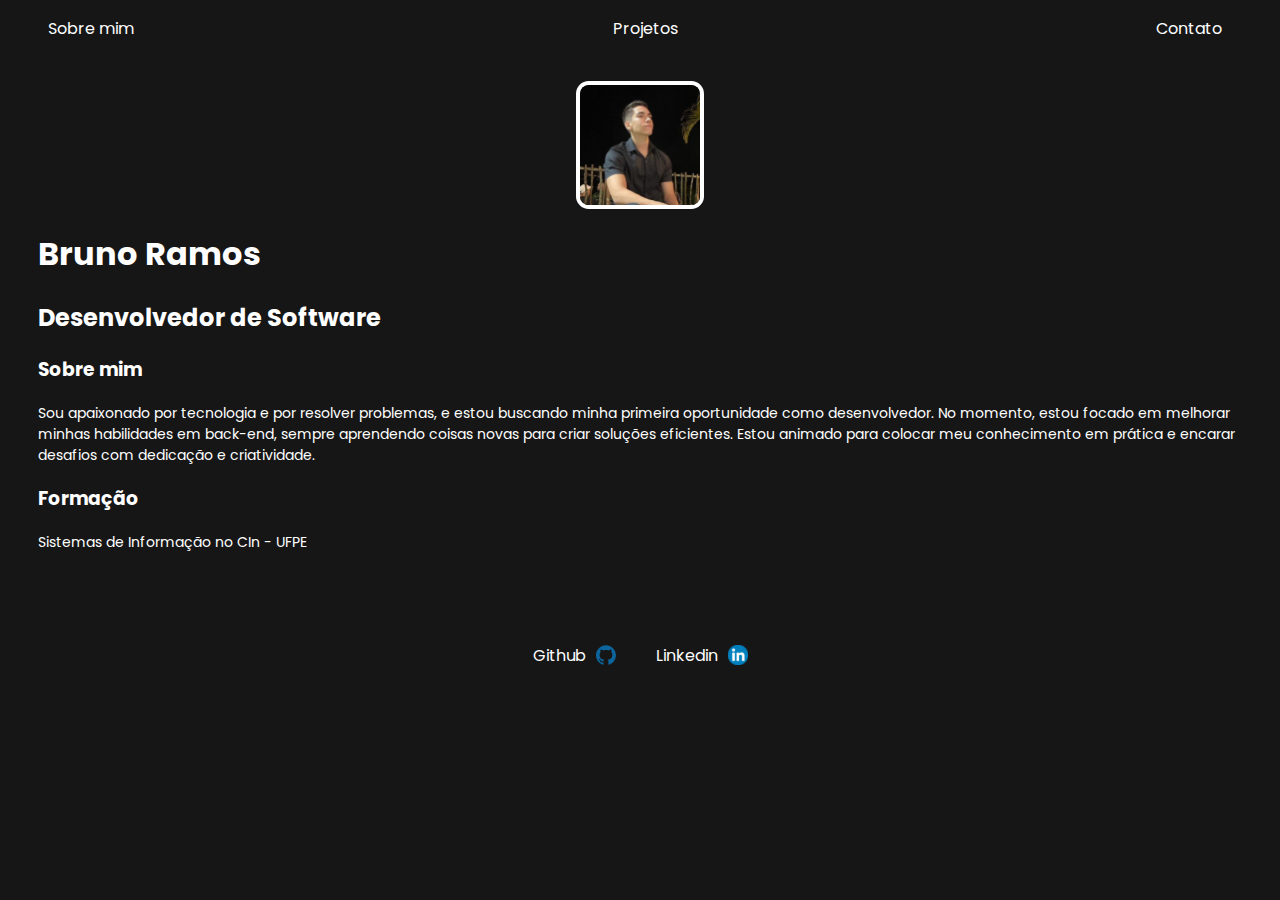
<file: sobre_mim.html>
<!DOCTYPE html>
<html lang="en">
<head>
    <meta charset="UTF-8"> <!-- Define a codificação de caracteres como UTF-8 -->
    <meta name="viewport" content="width=device-width, initial-scale=1.0"> <!-- Torna o site responsivo -->
    <title>Portfolio</title> <!-- Título da página -->
    <link rel="stylesheet" href="styles.css"> <!-- Link para o arquivo de estilos CSS -->
    <link rel="preconnect" href="https://fonts.googleapis.com"> <!-- Otimiza o carregamento da fonte -->
    <link rel="preconnect" href="https://fonts.gstatic.com" crossorigin> <!-- Necessário para fontes externas -->
    <link href="https://fonts.googleapis.com/css2?family=Poppins:ital,wght@0,100;0,200;0,300;0,400;0,500;0,600;0,700;0,800;0,900;1,100;1,200;1,300;1,400;1,500;1,600;1,700;1,800;1,900&display=swap" rel="stylesheet"> <!-- Fonte Poppins -->
</head>
<body>
    <header>
        <ul class="nav-bar"> <!-- Barra de navegação -->
            <li>
                <a href="./sobre_mim.html" target="_blank">Sobre mim</a> <!-- Link para a página "Sobre mim" -->
            </li>
            <li>
                <a href="./projetos.html" target="_blank">Projetos</a> <!-- Link para a página "Projetos" -->
            </li>
            <li>
                <a href="./contato.html" target="_blank">Contato</a> <!-- Link para a página "Contato" -->
            </li>
        </ul>
    </header>

    <div class="profile-photo-container">
        <img src="./assets/profile_photo.svg" alt="profile photo" class="profile-photo"> <!-- Foto de perfil -->
    </div>

    <main>
        <h1>Bruno Ramos</h1> <!-- Título de maior hierarquia -->
        <h2>Desenvolvedor de Software</h2>
        <h3>Sobre mim</h3>
            <p>Sou apaixonado por tecnologia e por resolver problemas, e estou buscando minha primeira oportunidade como desenvolvedor. No momento, estou focado em melhorar minhas habilidades em back-end, sempre aprendendo coisas novas para criar soluções eficientes. Estou animado para colocar meu conhecimento em prática e encarar desafios com dedicação e criatividade.</p>
        <h3>Formação</h3>
            <p>Sistemas de Informação no CIn - UFPE</p>
    </main>

    <footer>
        <div>
            <a href="https://github.com/brunoramossilva" target="_blank">
                Github <!-- Link para o perfil do Github -->
                <img src="./assets/github_icon.svg" alt="github icon"> <!-- Ícone do Github -->
            </a>
        </div>
        <div>
            <a href="https://www.linkedin.com/in/bruno-ramos-backend/" target="_blank">
                Linkedin <!-- Link para o perfil do Linkedin -->
                <img src="./assets/LinkedIn_icon.svg" alt="linkedin icon"> <!-- Ícone do Linkedin -->
            </a>
        </div>
    </footer>
</body>
</html>
</file>
<file: styles.css>
body{
    background-color: #161616; /* Define a cor de fundo da página */
    color: white; /* Define a cor do texto */
    font-family: 'poppins', sans-serif; /* Define a fonte principal */
}

.nav-bar{
    display: flex; /* Exibe os itens da barra de navegação em linha */
    justify-content: space-between; /* Espaçamento uniforme entre os itens */
    padding-right: 50px; /* Adiciona espaçamento à direita */
}

.nav-bar a:hover{
    color: rgb(120, 185, 223); /* Altera a cor do link ao passar o mouse */
}

@media(width <= 400px) { /* Estilos para telas com largura menor ou igual a 400px */
    .nav-bar{
        flex-direction: column; /* Exibe os itens da barra de navegação em coluna */
    }

    header{
        display: flex; /* Exibe os elementos do cabeçalho em linha */
        flex-direction: column; /* Alinha os elementos em coluna */
        align-items: center; /* Centraliza os elementos horizontalmente */
    }
}

li{
    list-style-type: none; /* Remove os marcadores das listas */
}

a{
    text-decoration: none; /* Remove o sublinhado dos links */
    color: white; /* Define a cor dos links */
}

.profile-photo-container{
    display: flex; /* Centraliza a foto do perfil */
    justify-content: center;
    margin-top: 40px; /* Adiciona espaçamento acima */
}

.profile-photo{
    border-radius: 10%; /* Deixa a foto com bordas arredondadas (circular) */
    width: 120px; /* Define a largura da foto */
        /* border: 5px solid darkblue; */ 
    border-width: 4px; /* Define a largura da borda */
    border-style: solid; /* Define o estilo da borda */
    border-color: rgb(255, 255, 255); /* Define a cor da borda */
}

main{
    margin-left: 30px; /* Adiciona margem à esquerda */
    margin-right: 20px; /* Adiciona margem à direita */
}

main h1{
    color: rgb(255, 255, 255); /* Define a cor do título principal */
}

main p{
    font-size: 14px; /* Define o tamanho da fonte dos parágrafos */
}

footer {
    display: flex; /* Exibe os elementos do rodapé em linha */
    justify-content: center; /* Centraliza os elementos horizontalmente */
    margin-top: 70px; /* Adiciona margem acima para distanciar o footer da main */
}

footer div{
    padding: 20px; /* Adiciona espaçamento interno aos elementos do rodapé */
}

footer img{
    width: 20px; /* Define a largura das imagens no rodapé */
    padding-left: 10px; /* Adiciona espaçamento à esquerda das imagens */
}

footer a{
    display: flex; /* Exibe os links do rodapé em linha */
    align-items: center; /* Alinha os itens verticalmente ao centro */
}

@media (width <= 420px) { /* Estilos para telas com largura menor ou igual a 420px */
    footer{
        flex-direction: column; /* Exibe os elementos do rodapé em coluna */
        justify-content: center; /* Centraliza os elementos horizontalmente */
        align-items: center; /* Centraliza os elementos verticalmente */
    }
}
</file>
